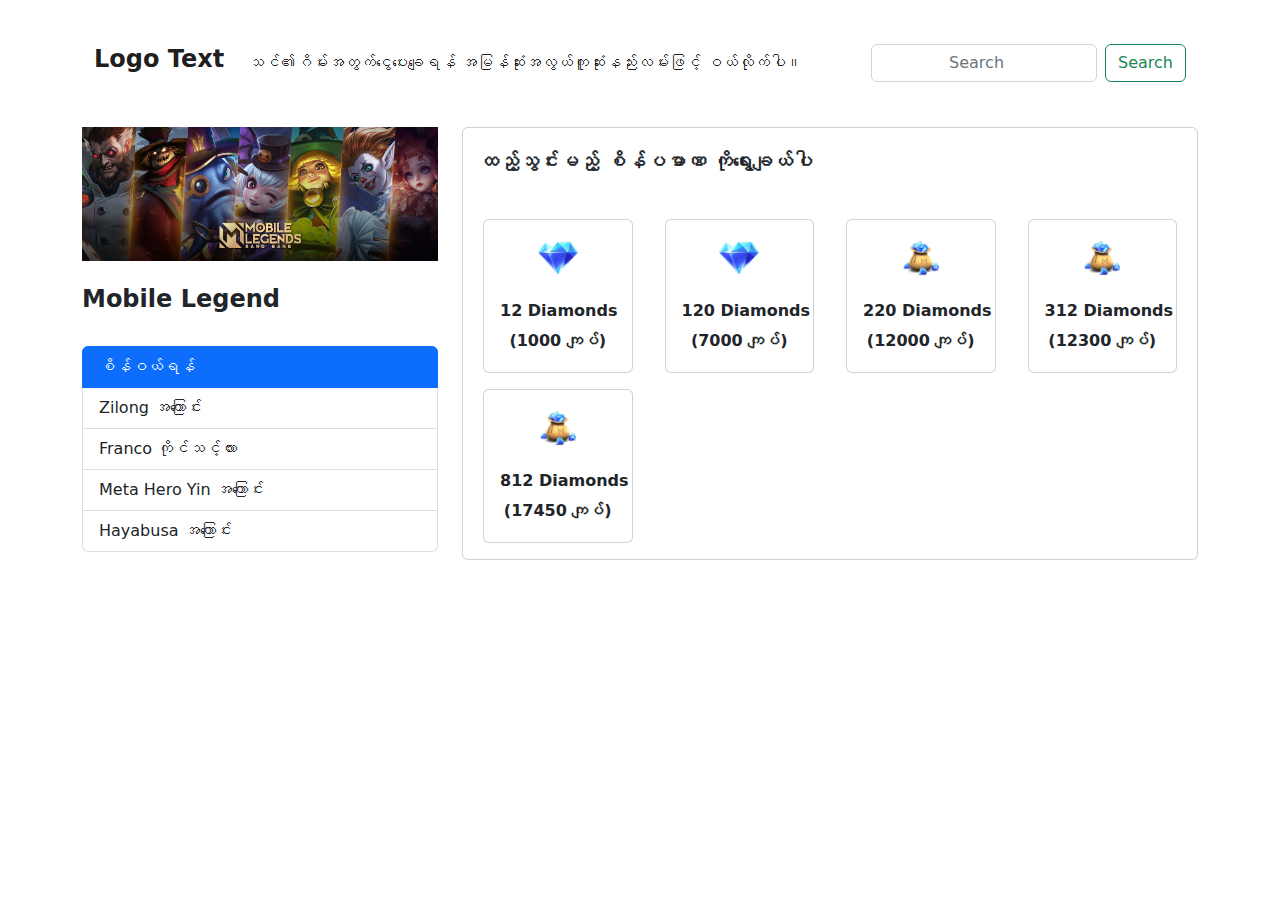
<file: index.html>
<!doctype html>
<html lang="en">
<head>
    <meta charset="UTF-8">
    <meta name="viewport"
          content="width=device-width, user-scalable=no, initial-scale=1.0, maximum-scale=1.0, minimum-scale=1.0">
    <meta http-equiv="X-UA-Compatible" content="ie=edge">
    <title>Document</title>
    <link rel="stylesheet" href="css/bootstrap.min.css">
    <link rel="stylesheet" href="css/style.css">
</head>
<body class="">
    <div class="container">
        <div class="row">
            <!--            nav bar start-->
            <div class="col-12 my-4 ">
                <nav class="navbar navbar-expand-lg  py-3">
                    <div class="container-fluid">
                        <a class="navbar-brand" href="#">
                            <h4 class="fw-bolder text-capitalize">Logo Text</h4>
                        </a>
                        <button class="navbar-toggler" type="button" data-bs-toggle="collapse" data-bs-target="#navbarSupportedContent" aria-controls="navbarSupportedContent" aria-expanded="false" aria-label="Toggle navigation">
                            <span class="navbar-toggler-icon"></span>
                        </button>
                        <div class="collapse navbar-collapse" id="navbarSupportedContent">
                            <ul class="navbar-nav me-auto mb-2 mb-lg-0">
                                <li class="nav-item">
                                    <a class="nav-link active" aria-current="page" href="#">
                                        သင်၏ဂိမ်းအတွက်ငွေပေးချေရန် အမြန်ဆုံးအလွယ်ကူဆုံးနည်းလမ်းဖြင့် ဝယ်လိုက်ပါ။
                                    </a>
                                </li>
                            </ul>
                            <form class="d-flex" role="search">
                                <input class="form-control text-center me-2" type="search" placeholder="Search" aria-label="Search">
                                <button class="btn btn-outline-success" type="submit">Search</button>
                            </form>
                        </div>
                    </div>
                </nav>
            </div>
            <!--            nav bar end-->
            <div class="col-12 col-md-3 col-lg-4 mb-5">
                <img src="./image/mlbb_halloween640x241.jpg" class="w-100" alt="">
                <h4 class="fw-bold py-4">Mobile Legend</h4>
                    <!-- List group -->
                <div class="list-group" id="myList" role="tablist">
                    <a class="list-group-item list-group-item-action active" id="list-home-list" data-toggle="list" href="#list-home" role="tab" aria-controls="home">စိန်ဝယ်ရန်</a>
                    <a class="list-group-item list-group-item-action" id="list-profile-list" data-toggle="list" href="#list-profile" role="tab" aria-controls="profile">Zilong အကြောင်း</a>
                    <a class="list-group-item list-group-item-action" id="list-messages-list" data-toggle="list" href="#list-messages" role="tab" aria-controls="messages">Franco ကိုင်သင့်လား</a>
                    <a class="list-group-item list-group-item-action" id="list-settings-list" data-toggle="list" href="#list-settings" role="tab" aria-controls="settings">Meta Hero Yin အကြောင်း</a>
                    <a class="list-group-item list-group-item-action" id="list-five-list" data-toggle="list" href="#list-five" role="tab" aria-controls="five">Hayabusa အကြောင်း</a>
                </div>
            </div>
            <div class="col-12 col-md-9 col-lg-8">

                <div class="tab-content" id="nav-tabContent">

<!--                    diamond recharge start-->

                    <div class="tab-pane  fade show active" id="list-home" role="tabpanel" aria-labelledby="list-home-list">
                        <div class="card ">
                            <div class="card-body">
                                <h5 class="card-title mb-4 fw-bold ">ထည့်သွင်းမည့် စိန်ပမာဏ ကိုရွေးချယ်ပါ</h5>
                                <div class="row align-items-center">
                                    <div class="col-6 mt-3 col-md-4 col-lg-3 px-2 px-lg-3 px-md-3  " data-bs-toggle="modal" data-bs-target="#exampleModal">
                                        <div class="card justify-content-center">
                                            <img class="card-img-top mx-auto mt-3" src="image/50.png" alt="Card image cap" style="width: 30% ">
                                            <div class="card-body">
                                                <p class="card-text text-nowrap fw-bold text-center mb-0">
                                                    12 Diamonds
                                                </p>
                                                <p class="card-text fw-bold text-center">
                                                    (1000 ကျပ်)
                                                </p>
                                            </div>
                                        </div>
                                    </div>
                                    <div class="col-6 mt-3 col-md-4 col-lg-3 px-2 px-lg-3 px-md-3  ">
                                        <div class="card justify-content-center">
                                            <img class="card-img-top mx-auto mt-3" src="image/50.png" alt="Card image cap" style="width: 30% ">
                                            <div class="card-body">
                                                <p class="card-text text-nowrap fw-bold text-center mb-0">
                                                    120 Diamonds
                                                </p>
                                                <p class="card-text text-nowrap fw-bold text-center">
                                                    (7000 ကျပ်)
                                                </p>
                                            </div>
                                        </div>
                                    </div>
                                    <div class="col-6 mt-3 col-md-4 col-lg-3 px-2 px-lg-3 px-md-3  ">
                                        <div class="card justify-content-center">
                                            <img class="card-img-top mx-auto mt-3" src="image/150orMore_MLBB_Diamonds.png" alt="Card image cap" style="width: 30% ">
                                            <div class="card-body">
                                                <p class="card-text text-nowrap fw-bold text-center mb-0">
                                                    220 Diamonds
                                                </p>
                                                <p class="card-text text-nowrap fw-bold text-center">
                                                    (12000 ကျပ်)
                                                </p>
                                            </div>
                                        </div>
                                    </div>
                                    <div class="col-6 mt-3 col-md-4 col-lg-3 px-2 px-lg-3 px-md-3  ">
                                        <div class="card justify-content-center">
                                            <img class="card-img-top mx-auto mt-3" src="image/150orMore_MLBB_Diamonds.png" alt="Card image cap" style="width: 30% ">
                                            <div class="card-body">
                                                <p class="card-text text-nowrap fw-bold text-center mb-0">
                                                    312 Diamonds
                                                </p>
                                                <p class="card-text text-nowrap fw-bold text-center">
                                                    (12300 ကျပ်)
                                                </p>
                                            </div>
                                        </div>
                                    </div>
                                    <div class="col-6 mt-3 col-md-4 col-lg-3 px-2 px-lg-3 px-md-3  ">
                                        <div class="card justify-content-center">
                                            <img class="card-img-top mx-auto mt-3" src="image/150orMore_MLBB_Diamonds.png" alt="Card image cap" style="width: 30% ">
                                            <div class="card-body">
                                                <p class="card-text text-nowrap fw-bold text-center mb-0">
                                                    812 Diamonds
                                                </p>
                                                <p class="card-text text-nowrap fw-bold text-center">
                                                    (17450 ကျပ်)
                                                </p>
                                            </div>
                                        </div>
                                    </div>
                                </div>

                            </div>

                        </div>

<!--                        modal start-->
                        <!-- Modal -->
                        <div class="modal fade" id="exampleModal" tabindex="-1" aria-labelledby="exampleModalLabel" aria-hidden="true">
                            <div class="modal-dialog modal-dialog-scrollable modal-dialog-centered">
                                <div class="modal-content">
                                    <div class="modal-header">
                                        <h5 class="modal-title" id="exampleModalLabel">အချက်အလက်ဖြည့်သွင်းပါ..</h5>
                                        <button type="button" class="btn-close" data-bs-dismiss="modal" aria-label="Close"></button>
                                    </div>
                                    <div class="modal-body">
                                        <form action="">
                                            <div class="input-group mb-3">
                                                <input type="text" class="form-control text-center text-center" placeholder="Game Id" aria-label="Game Id">
                                                <span class="input-group-text">(</span>
                                                <input type="text" class="form-control text-center" placeholder="Server Id" aria-label="Server Id">
                                                <span class="input-group-text">)</span>
                                            </div>
                                            <div class="mb-3">
                                                <label for="name" class="form-label">နာမည်</label>
                                                <input type="text" name="name" id="name" class="form-control" placeholder="နာမည်">
                                            </div>
                                            <div class="mb-3">
                                                <label for="phone" class="form-label">ဖုန်းနံပါတ်</label>
                                                <input type="text" name="phone" id="phone" class="form-control" placeholder="09xxxxxxxxx">
                                            </div>
                                            <div class="mb-3 mx-0 row justify-content-evenly align-items-center">
                                                <label for="formFile" class="form-label">ငွေလွှဲရန်နည်းလမ်းများ</label>
                                                <div class="btn-group px-0 row" role="group" aria-label="Basic radio toggle button group">
                                                    <input type="radio" class="btn-check" name="btnradio" id="btnradio1" autocomplete="off" checked>
                                                    <label class="btn my-2 mx-0 rounded btn-outline-danger" for="btnradio1">
                                                        <div class="d-flex align-items-center">
                                                            <div class="p-1 col-4">
                                                                <img src="image/wave.jpg" class="w-100" alt="">

                                                            </div>
                                                            <div class="ps-3 col-8 flex-grow-1 text-start">
                                                                <small>Aung Htet Chon</small>
                                                                <small>09796519052</small>
                                                            </div>
                                                        </div>
                                                    </label>

                                                    <input type="radio" class="btn-check" name="btnradio" id="btnradio2" autocomplete="off">
                                                    <label class="btn my-2 mx-0 rounded btn-outline-info" for="btnradio2">
                                                        <div class="d-flex align-items-center">
                                                            <div class="p-1 col-4">
                                                                <img src="image/kbzp.jpg" class="w-100" alt="">

                                                            </div>
                                                            <div class="ps-3 col-8 flex-grow-1 text-start">
                                                                <small>Aung Htet Chon</small>
                                                                <small>09796519052</small>
                                                            </div>
                                                        </div>
                                                    </label>

                                                    <input type="radio" class="btn-check" name="btnradio" id="btnradio3" autocomplete="off">
                                                    <label class="btn my-2 mx-0 rounded btn-outline-success" for="btnradio3">
                                                        <div class="d-flex align-items-center">
                                                            <div class="p-1 col-4">
                                                                <img src="image/kbz.jpg" class="w-100" alt="">

                                                            </div>
                                                            <div class="ps-3 col-8 flex-grow-1 text-start">
                                                                <small>Aung Htet Chon</small>
                                                                <small>09796519052</small>
                                                            </div>
                                                        </div>
                                                    </label>
                                                </div>

                                            </div>
                                            <div class="mb-3">
                                                <label for="formFile" class="form-label">ငွေလွှဲပြေစာ</label>
                                                <input class="form-control" type="file" id="formFile">
                                            </div>
                                        </form>
                                    </div>
                                    <div class="modal-footer">
                                        <button type="button" class="btn btn-outline-danger" data-bs-dismiss="modal">မဝယ်သေးပါ</button>
                                        <button type="button" class="btn btn-outline-primary">ဝယ်မည်</button>
                                    </div>
                                </div>
                            </div>
                        </div>

<!--                         modal end-->
                    </div>

<!--                    diamond recharge end-->

<!--                    hero about start-->

                    <div class="tab-pane fade" id="list-profile" role="tabpanel" aria-labelledby="list-profile-list">
                        <div class="card px-2 px-md-3 px-lg-4 py-3">
                            <div class="card-body">
                                <img class="card-img-top" src="image/zilong.jpg" alt="">
                                <h5 class="card-title my-4">Zilong အကြောင်း</h5>
                                <p class="card-text">
                                    အရင်က Lowrank တွေမှာပဲသုံးတဲ့ ဘောင်အပြင်က Hero တစ်ကောင်ဖြစ်ပေမယ့် Project Next Revemp အပြီးကစလို့ တော်တော်လေးကြမ်းလာပါတယ် High Rank တွေမှာပါ Pick လာကြပြီး  Assassian ဆန်ဆန်ဆော့ရတဲ့ Type မျိူးပါ
                                    Fighter / Assassian ဖြစ်တာကြောင့် အခြား Fighter တွေလို Battle ထဲမှာ Damage ‌တွေခံပေးပြီး အကြာကြီးဆိုင်လို့မရပါဘူး Battle ထဲကို Enemy Spell တော်တော်များများကုန်ပြီးမှ ၀င်တာကောင်းပါတယ် အဓိကနေနဲ့ MM တွေ Mage တွေကို Lock ချပြီး အရင်ဖျောက်ပါ Skill 2 Refresh ကြောင့် ‌တစ်ကောင်ပြီးတစ်ကောင်ပျောက်အောင်ဖျောက်နိုင်ရင် Second Karina ပါပဲ Ultimate က Movement Speed နဲ့ Attack Speed တိုးပေးတဲ့အပြင် Killing Spree Emblem နဲ့ပါပေါင်းလိုက်ရင် ဘယ်ကောင်မှ Zilong လက်ကနေပြေးလို့မလွတ်ပါဘူး
                                    Exp or Gold ဘယ် Lane ပဲဆော့ဆော့အဆင်ပြေပြီး
                                    Hyper အဖြစ်လည်းဆော့လို့ရပါတယ် Hyper ဆော့ရင် Farm ရမြန်ပါတယ် Gank လို့လည်းကောင်းပါတယ် ဒါပေမယ့် ကျွန်တော်ကတော့ Hyper မဆော့စေချင်ပါဘူး Side Lane ဆော့ရင်းနဲ့လည်း Damage လုံ‌လုံလောက်လောက်ပေးနိုင်တာကြောင့်ပါ Side Lane ဆော့ရင်း Battle မှာကောက်မလား /
                                    Pushing  ဆော့မလားကိုယ့်အပေါ်မှာမူတည်ပါတယ်
                                    Enemy ဘက်မှာ Valir , Chang'e , Lylia , Nana , Yve တို့လို အာရုံနောက်စရာကောင်းတဲ့ Mage တွေပါရင် Pick သင့်ပါတယ် Battleမှာဘာမှမလုပ်နိုင်အောင် သူတို့ကို Aim ပြီးလိုက်သတ်ပါ Marksman တော်တော်များများကိုလည်း Counter နိုင်ပါတယ်
                                    ကိုယ့် Team က Yi Sun Shin , Aulus တို့လို Hero တွေ Hyper ထုတ်ထားရင် MM ဖျောက်ဖို့အတွက် ကိုယ်က Zilong  Pick ပေးနိုင်ရင်ကောင်းပါတယ်
                                    ဒါပေမယ့် Wind Of Nature ကိုတော့သတိထားရပါမယ် ကိုယ့် Dmg ကို Immune ပြီးပြန်ကျုံးရင် ကိုယ်သေမှာပါ
                                    အားနည်းချက်ကတော့ ‌အတော်ပျော့ပါတယ်
                                    Off ယှဉ်ထိန်းရင်လည်း စာတတ်‌တဲ့ကောင်တွေနဲ့တွေ့ရင် နှိမ်ခံရတတ်ပါတယ် Early မှာစိတ်ရှည်ရှည်နဲ့ ‌မသေအောင် Lane ရှင်း Safe Play နေနိုင်ရင် Mid Game , Late Game ဟာ ကိုယ့်အတွက် Show Time ပါပဲ Enemy ဘက်မှာ Stun တွေအရမ်းများတာမျိုး , ပျော့တဲ့ Hero တွေသိပ်မပါတာမျိုးဆိုရင် Zilong Pick ဖို့ အားမပေးပါဘူး
                                    #GTATM
                                </p>
                            </div>

                        </div>
                    </div>
                    <div class="tab-pane fade" id="list-messages" role="tabpanel" aria-labelledby="list-messages-list">
                        <div class="card px-2 px-md-3 px-lg-4 py-3">
                            <div class="card-body">
                                <img class="card-img-top" src="image/franco.jpg" alt="">
                                <h5 class="card-title my-4">Franco ကိုင်သင့်လား</h5>
                                <p class="card-text">
                                    Pro player တွေပါ Franco ကိုဘာကြောင့်ပွဲထုတ်လာကြတာလဲ
                                    Indo MPL အပြင် အခြားပြိုင်ပွဲတွေမှာပါ Franco ကို Roamer အဖြစ်သုံးလာကြတာ သတိထားမိမှာပါ
                                    အရင်က Professional Player တွေယောင်လို့တောင်မ Pick တဲ့ကောင်ကြီးကို အခုချိန်မှာ ပွဲတွေအတော်များများ ခပ်စိတ်စိတ်တွေ့လာရပါပြီ
                                    ဒီလို အရင်က Pick rate နည်းတဲ့ Hero ကြီးကိုဘာကြောင့်‌ပြန်တွေ့လာရလဲဆိုတာကို ကျွန်တော်သိသလောက်ပြန်ရှင်းပြပေးသွားပါမယ်
                                    (1) Overpowered Junglers တွေဖြစ်တဲ့ Lance , Fanny တို့ကို Counter ဖို့ဖြစ်ပါတယ် ဒီနှစ်ကောင်ဟာ အခုချိန်မှာအတော်လေး Meta ဖြစ်နေတဲ့ကောင်တွေပါ Ban နေတယ်ဆိုပေမယ့် လွတ်သွားတဲ့အခါမျိုးတွေမှာ အတော်ဒုက္ခပေးတဲ့ကောင်တွေပါ
                                    နှစ်ကောင်လုံးက ဖမ်းရခက်ပြီး လွယ်လွယ်လေးသတ်ပြီး ပြန်ပြန်ထွက်သွားကြတာ ချဉ်ဖို့ကောင်းပါတယ် ဒီလို Mobility မြန်တဲ့ Hero တွေကို Counter ဖို့ Stun ကြီးကြီးမားမားလိုပြီး Francoကတော့ လိုအပ်တဲ့ Stunတွေပေးနိုင်ပါတယ်
                                    Fanny ရော Lance ရောဟာ Blue buff ကိုမှီခိုနေရတဲ့ကောင်တွေပါ ဒီလိုအရေးပါတဲ့ Blue buff ကို Franco ရဲ့ Iron Hook က အနှောင့်အယှက်ပေးနိုင်ပါသေးတယ် Early မှာတင် Blue buff ကိုဆွဲပြီး Delay လို့ရတာကြောင့် ဒီ‌နှစ်ကောင်ပါရင် Franco ကသင့်လျော်ပါတယ် ( အခြေအနေမကောင်းရင်တော့ ဇွတ်သွားမဆွဲပါနဲ့ စာတတ်တဲ့ကောင်တွေနဲ့တွေ့ရင် Early မှာတင် ဆွမ်းကြီးလောင်း ခံနေရပါလိမ့်မယ် )
                                    (2) Support တွေ Nerf ထိပြီး Tank တွေပြန်မြင်လာရခြင်း နဲ့လည်းဆိုင်ပါတယ် အရင်တလောတွေကတော့ Roam Role အတွက်ဆိုရင် Support တွေအပြိုင်အဆိုင် Pick ကြတာပါ Angela , Diggie , Estes , Reflela စသဖြင့် အလျှိုလျှိုထုတ်ကြပါတယ် ဒါပေမယ့် သတိထားမိသလောက်တော့ အခုချိန်မှာ အရင်ကလောက် Support တွေကိုတွင်တွင်ကျယ်ကျယ်မ Pick ကြတော့ပါဘူး လုံးလုံးကြီးမကိုင်ကြတော့တာတော့ မဟုတ်ပါဘူး ကိုင်တဲ့သူတွေလည်းရှိပါသေးတယ် လက်ရှိမှာတော့ Support တွေအစား Lolita , Hylos တို့လို Tank တွေ Pick ကြပြီး Franco လည်းအပါအ၀င်ပါပဲ
                                    (3) Reworked Passive ဟာလည်း Franco ကိုနေရာတစ်ခုရောက်အောင်အထောက်အကူပြုပေးထားပါတယ် Passive ကအရင်ကလိုမဟုတ်တော့ဘဲ Damage မထိတာကြာရင် ကိုယ့်ရဲ့ Damage ကို အများကြီးတိုးပေးပါတယ် ဒါကြောင့် Hookတစ်ချက်နဲ့တင် MM , Mage တွေကို သွေးအတော်လျော့အောင်စွမ်းဆောင်နိုင်ပါတယ် အချိန်ကိုက်ဆွဲနိုင်ရင် Buff Steal တာတွေ Hero Kill ယူတာတွေပါလုပ်လို့ရပါတယ် Hook ဆွဲတတ်တဲ့Player လက်ထဲမှာဆိုရင်တော့ အတော်ကြောက်ဖို့ကောင်းတဲ့ကောင်ပါ
                                    ဒါပေမယ့် ဒီကောင်ကြီးမှာလည်း အားနည်ချက်တွေရှိပါတယ် အဓိကအနေနဲ့ကတော့ Aoe Stun မပါတာပါ ဒါကြောင့် Teamfight တွေမှာ အများကြီးလုပ်ပြပေးလို့မရပါဘူး Single Target Skill တွေနဲ့မို့ တစ်ကောင်တည်းကိုပဲ ကောင်းကောင်းCC ပေးလို့ရမှာပါ
                                    Hook ကလည်းဆွဲရခက်တာကြောင့် သေချာ Train သင့်ပါတယ် (ကျွန်တော်ဆို တစ်ပွဲလုံးနေလို့ သုံးခါမမိပါဘူး အတည်ပါ)
                                    ဘယ်လိုပဲဖြစ်ဖြစ် Franco လို Hero မျိုးကို Pro Player တွေကိုင်တာကြည့်ရတာတော့ တော်တော်စိတ်လှုပ်ရှားဖို့ကောင်းပါတယ် နောက်ထပ်ပြိုင်ပွဲတွေမှာလည်း Team တွေအတော်များများ Franco Pick ကြဖို့ မျှော်လင့်ပါတယ်
                                    #GTATM

                                    အရင်က Lowrank တွေမှာပဲသုံးတဲ့ ဘောင်အပြင်က Hero တစ်ကောင်ဖြစ်ပေမယ့် Project Next Revemp အပြီးကစလို့ တော်တော်လေးကြမ်းလာပါတယ် High Rank တွေမှာပါ Pick လာကြပြီး  Assassian ဆန်ဆန်ဆော့ရတဲ့ Type မျိူးပါ
                                    Fighter / Assassian ဖြစ်တာကြောင့် အခြား Fighter တွေလို Battle ထဲမှာ Damage ‌တွေခံပေးပြီး အကြာကြီးဆိုင်လို့မရပါဘူး Battle ထဲကို Enemy Spell တော်တော်များများကုန်ပြီးမှ ၀င်တာကောင်းပါတယ် အဓိကနေနဲ့ MM တွေ Mage တွေကို Lock ချပြီး အရင်ဖျောက်ပါ Skill 2 Refresh ကြောင့် ‌တစ်ကောင်ပြီးတစ်ကောင်ပျောက်အောင်ဖျောက်နိုင်ရင် Second Karina ပါပဲ Ultimate က Movement Speed နဲ့ Attack Speed တိုးပေးတဲ့အပြင် Killing Spree Emblem နဲ့ပါပေါင်းလိုက်ရင် ဘယ်ကောင်မှ Zilong လက်ကနေပြေးလို့မလွတ်ပါဘူး
                                    Exp or Gold ဘယ် Lane ပဲဆော့ဆော့အဆင်ပြေပြီး
                                    Hyper အဖြစ်လည်းဆော့လို့ရပါတယ် Hyper ဆော့ရင် Farm ရမြန်ပါတယ် Gank လို့လည်းကောင်းပါတယ် ဒါပေမယ့် ကျွန်တော်ကတော့ Hyper မဆော့စေချင်ပါဘူး Side Lane ဆော့ရင်းနဲ့လည်း Damage လုံ‌လုံလောက်လောက်ပေးနိုင်တာကြောင့်ပါ Side Lane ဆော့ရင်း Battle မှာကောက်မလား /
                                    Pushing  ဆော့မလားကိုယ့်အပေါ်မှာမူတည်ပါတယ်
                                    Enemy ဘက်မှာ Valir , Chang'e , Lylia , Nana , Yve တို့လို အာရုံနောက်စရာကောင်းတဲ့ Mage တွေပါရင် Pick သင့်ပါတယ် Battleမှာဘာမှမလုပ်နိုင်အောင် သူတို့ကို Aim ပြီးလိုက်သတ်ပါ Marksman တော်တော်များများကိုလည်း Counter နိုင်ပါတယ်
                                    ကိုယ့် Team က Yi Sun Shin , Aulus တို့လို Hero တွေ Hyper ထုတ်ထားရင် MM ဖျောက်ဖို့အတွက် ကိုယ်က Zilong  Pick ပေးနိုင်ရင်ကောင်းပါတယ်
                                    ဒါပေမယ့် Wind Of Nature ကိုတော့သတိထားရပါမယ် ကိုယ့် Dmg ကို Immune ပြီးပြန်ကျုံးရင် ကိုယ်သေမှာပါ
                                    အားနည်းချက်ကတော့ ‌အတော်ပျော့ပါတယ်
                                    Off ယှဉ်ထိန်းရင်လည်း စာတတ်‌တဲ့ကောင်တွေနဲ့တွေ့ရင် နှိမ်ခံရတတ်ပါတယ် Early မှာစိတ်ရှည်ရှည်နဲ့ ‌မသေအောင် Lane ရှင်း Safe Play နေနိုင်ရင် Mid Game , Late Game ဟာ ကိုယ့်အတွက် Show Time ပါပဲ Enemy ဘက်မှာ Stun တွေအရမ်းများတာမျိုး , ပျော့တဲ့ Hero တွေသိပ်မပါတာမျိုးဆိုရင် Zilong Pick ဖို့ အားမပေးပါဘူး
                                    #GTATM
                                </p>
                            </div>

                        </div>
                    </div>
                    <div class="tab-pane fade" id="list-settings" role="tabpanel" aria-labelledby="list-settings-list">
                        <div class="card px-2 px-md-3 px-lg-4 py-3">
                            <div class="card-body">
                                <img class="card-img-top" src="image/yin.jpg" alt="">
                                <h5 class="card-title my-4">Meta Hero ဖြစ်နေတဲ့ Yin အကြောင်း</h5>
                                <p class="card-text">
                                    Meta Hero ဖြစ်နေတဲ့ Yin အကြောင်း

                                    Chou , Paquito တို့လို Martial Art အဓိကသုံးတဲ့ Hero တစ်ကောင်ပါ Cword Control , 1 Vs 1 Ultimate နဲ့ Aoe Damage Skill တွေပါတာကြောင့်
                                    Perfect Offlaner တစ်ကောင်ပါ  Mobility မြန်မြန် နဲ့. Damage တွေအများကြီးပေးနိုင်တာကြောင့် Enemy Offlaner ကို အသာရစီးနဲ့ဆော့လို့ရပါတယ်
                                    Skill 1 ရဲ့ Movement Speed Boost ကြောင့် Offlane ဆော့နေရင်းအဆင်ပြေရင်ပြေသလို Mid အထိ ဆင်းပြီး Minion စားလို့ရပါတယ်
                                    Blink လည်းပါတာကြောင့် ကိုယ့်Lane ကို Roaming လာခဲ့ရင်တောင် Survive ဖြစ်ဖို့အခွင့်အရေးအများကြီးရှိပါတယ် Skill 2 က Blink အပြင် Stun ရော Damage Reduction ပါ ပါတာကြောင့် ကိုယ့်ကို သတ်ရခက်စေမှာပါ 1 Vs 1 Situation ဖန်တီးလို့ရတဲ့ Ultimate ကလည်း Yin ကို Overpower ဖြစ်စေပါတယ် ဘယ်လောက်ပဲ Safe ဆော့တတ်တဲ့ Enemy ဖြစ်နေပါစေ ရအောင်သတ်နိုင်ပါတယ် ဉာဏ်ရှိသလိုအသုံးချလို့ရပြီး အဓိကအားဖြင်တော့ Enemy Core , Mage , MM တွေပေါ်ကိုအများဆုံးသုံးပါ
                                    ဒီနေရာမှာ သတိထားရမှာက ကမူးရှူးထိုးနဲ့  Enemy Damage Carry ပါကွာဆိုပြီး ဇွတ်လိုက်မ ဖမ်းပါနဲ့
                                    ကိုယ့်ထက် Gold မတန်မဆသာနေရင် Yin's Domain ထဲမှာ ပြေးမရပြုမရနဲ့ ကိုယ့်သေတွင်းကိုယ်တူးသလိုဖြစ်မှာပါ ဒါပေမယ့်Lord Battle တွေ 5 Vs 5 Battleကြီးတွေဆိုရင်တော့ Gold ဘယ်လောက်ကွာကွာ Enemy Hyper သို့မဟုတ် အဓိက Damage Dealer ကို ခေါ်သွားသင့်ပါတယ်
                                    HPခေါ်နိုင်ရင်လည်း Lord Battle မှာ ကိုယ့်Team အတွက် Retri သာပါတယ်
                                    DMG Dealer ခေါ်နိုင်ရင်လည်း Teamfight အတွက်အများကြီး အကျိုးရှိစေမှာပါ
                                    Flicker (သို့မဟုတ်) Execute နဲ့အများဆုံးဆော့ကြပြီး ကျွန်တော်ကတော့ Execute  ကိုပိုသဘောကျပါတယ် Yin's Domain ထဲမှာ Skill Combo နဲ့မသေဘဲ သွေးတစ်စက်ကျန်ရင် Basic Attack လိုက်ထိုးဖို့အရမ်းခက်ပါတယ် ကိုယ့် Movement Speed ကနှေးတာကြောင့်ပါ ဒါကြောင့် သွေးနည်းနေရင် သတ်နိုင်ဖို့ရာ Execute ကိုကြိုက်တာပါ အခြား Vengeance , Petrified တွေနဲ့လည်း ဆော့နိုင်ပါတယ် Hyper အနေနဲ့လည်း ဆော့လို့‌ဖြစ်တာကြောင့် Retri လည်းယူနိုင်ပါတယ် Skill 1 ကြောင့် Farming လည်းအတော်မြန်ပါတယ်
                                    Emblem ကတော့ Killing Spree (or) High And Dry သုံသုံးနိုင်ပါတယ် နှစ်ခုလုံးအဆင်ပြေတာကြောင့် ကိုယ်အာသန်ရာသန်ရာသုံးပါ
                                    Item Buildမှာတော့ အခြား Off Hero တွေလို Def နှစ်ခု သုံးခုမဆက်စေချင်ပါဘူး ဒီကောင်က Damage အားထားရတဲ့ကောင်ဖြစ်ပြီး Yin's Domain ထဲမှာမသတ်နိုင်ရင် Battle ဆက်၀င်ဖို့အဆင်မပြေပါဘူး အဲ့လိုပဲ Yin's Domain ထဲမှာ သတ်နိုင်သွားရင်လည်း Form အကြမ်းကြီးနဲ့ Battle ထဲမှာ စိတ်ရှိလက်ရှိထိုးလို့ရပါတယ် ဒါကြောင့် Domain ထဲမှာတင်သေအောင်သတ်နိုင်ဖို့ Damage Item တွေများများထည့်ပေးပါ Def ကို Immortal (သို့မဟုတ်) အခြားကြိုက်ရာ တစ်ခုလောက်ပဲထည့်ဖို့အကြံပေးချင်ပါတယ် Top Player Build တွေယူသုံးလို့ရပြီး War Axe , Hunter Strike , တို့ကို Main item အနေနဲ့ပါအောင်ဆက်သင့်ပါတယ်
                                    Ban list ထဲက Hero တစ်ကောင်ဖြစ်ပေမယ့် Train ထားလို့ အကျိုးမယုတ်ပါဘူး  Ban Hero တွေများတာကြောင့် နှစ်ပွဲသုံးပွဲမှာ တစ်ပွဲလောက်တော့လွတ်တတ်ပါတယ် မကိုင်ရမှာစိတ်မပူပါနဲ့
                                    #GTATM

                                    အရင်က Lowrank တွေမှာပဲသုံးတဲ့ ဘောင်အပြင်က Hero တစ်ကောင်ဖြစ်ပေမယ့် Project Next Revemp အပြီးကစလို့ တော်တော်လေးကြမ်းလာပါတယ် High Rank တွေမှာပါ Pick လာကြပြီး  Assassian ဆန်ဆန်ဆော့ရတဲ့ Type မျိူးပါ
                                    Fighter / Assassian ဖြစ်တာကြောင့် အခြား Fighter တွေလို Battle ထဲမှာ Damage ‌တွေခံပေးပြီး အကြာကြီးဆိုင်လို့မရပါဘူး Battle ထဲကို Enemy Spell တော်တော်များများကုန်ပြီးမှ ၀င်တာကောင်းပါတယ် အဓိကနေနဲ့ MM တွေ Mage တွေကို Lock ချပြီး အရင်ဖျောက်ပါ Skill 2 Refresh ကြောင့် ‌တစ်ကောင်ပြီးတစ်ကောင်ပျောက်အောင်ဖျောက်နိုင်ရင် Second Karina ပါပဲ Ultimate က Movement Speed နဲ့ Attack Speed တိုးပေးတဲ့အပြင် Killing Spree Emblem နဲ့ပါပေါင်းလိုက်ရင် ဘယ်ကောင်မှ Zilong လက်ကနေပြေးလို့မလွတ်ပါဘူး
                                    Exp or Gold ဘယ် Lane ပဲဆော့ဆော့အဆင်ပြေပြီး
                                    Hyper အဖြစ်လည်းဆော့လို့ရပါတယ် Hyper ဆော့ရင် Farm ရမြန်ပါတယ် Gank လို့လည်းကောင်းပါတယ် ဒါပေမယ့် ကျွန်တော်ကတော့ Hyper မဆော့စေချင်ပါဘူး Side Lane ဆော့ရင်းနဲ့လည်း Damage လုံ‌လုံလောက်လောက်ပေးနိုင်တာကြောင့်ပါ Side Lane ဆော့ရင်း Battle မှာကောက်မလား /
                                    Pushing  ဆော့မလားကိုယ့်အပေါ်မှာမူတည်ပါတယ်
                                    Enemy ဘက်မှာ Valir , Chang'e , Lylia , Nana , Yve တို့လို အာရုံနောက်စရာကောင်းတဲ့ Mage တွေပါရင် Pick သင့်ပါတယ် Battleမှာဘာမှမလုပ်နိုင်အောင် သူတို့ကို Aim ပြီးလိုက်သတ်ပါ Marksman တော်တော်များများကိုလည်း Counter နိုင်ပါတယ်
                                    ကိုယ့် Team က Yi Sun Shin , Aulus တို့လို Hero တွေ Hyper ထုတ်ထားရင် MM ဖျောက်ဖို့အတွက် ကိုယ်က Zilong  Pick ပေးနိုင်ရင်ကောင်းပါတယ်
                                    ဒါပေမယ့် Wind Of Nature ကိုတော့သတိထားရပါမယ် ကိုယ့် Dmg ကို Immune ပြီးပြန်ကျုံးရင် ကိုယ်သေမှာပါ
                                    အားနည်းချက်ကတော့ ‌အတော်ပျော့ပါတယ်
                                    Off ယှဉ်ထိန်းရင်လည်း စာတတ်‌တဲ့ကောင်တွေနဲ့တွေ့ရင် နှိမ်ခံရတတ်ပါတယ် Early မှာစိတ်ရှည်ရှည်နဲ့ ‌မသေအောင် Lane ရှင်း Safe Play နေနိုင်ရင် Mid Game , Late Game ဟာ ကိုယ့်အတွက် Show Time ပါပဲ Enemy ဘက်မှာ Stun တွေအရမ်းများတာမျိုး , ပျော့တဲ့ Hero တွေသိပ်မပါတာမျိုးဆိုရင် Zilong Pick ဖို့ အားမပေးပါဘူး
                                    #GTATM
                                </p>
                            </div>

                        </div>
                    </div>
                    <div class="tab-pane fade" id="list-five" role="tabpanel" aria-labelledby="list-five-list">
                        <div class="card px-2 px-md-3 px-lg-4 py-3">
                            <div class="card-body">
                                <img class="card-img-top" src="image/zilong.jpg" alt="">
                                <h5 class="card-title my-4">Zilong အကြောင်း</h5>
                                <p class="card-text">
                                    အရင်က Lowrank တွေမှာပဲသုံးတဲ့ ဘောင်အပြင်က Hero တစ်ကောင်ဖြစ်ပေမယ့် Project Next Revemp အပြီးကစလို့ တော်တော်လေးကြမ်းလာပါတယ် High Rank တွေမှာပါ Pick လာကြပြီး  Assassian ဆန်ဆန်ဆော့ရတဲ့ Type မျိူးပါ
                                    Fighter / Assassian ဖြစ်တာကြောင့် အခြား Fighter တွေလို Battle ထဲမှာ Damage ‌တွေခံပေးပြီး အကြာကြီးဆိုင်လို့မရပါဘူး Battle ထဲကို Enemy Spell တော်တော်များများကုန်ပြီးမှ ၀င်တာကောင်းပါတယ် အဓိကနေနဲ့ MM တွေ Mage တွေကို Lock ချပြီး အရင်ဖျောက်ပါ Skill 2 Refresh ကြောင့် ‌တစ်ကောင်ပြီးတစ်ကောင်ပျောက်အောင်ဖျောက်နိုင်ရင် Second Karina ပါပဲ Ultimate က Movement Speed နဲ့ Attack Speed တိုးပေးတဲ့အပြင် Killing Spree Emblem နဲ့ပါပေါင်းလိုက်ရင် ဘယ်ကောင်မှ Zilong လက်ကနေပြေးလို့မလွတ်ပါဘူး
                                    Exp or Gold ဘယ် Lane ပဲဆော့ဆော့အဆင်ပြေပြီး
                                    Hyper အဖြစ်လည်းဆော့လို့ရပါတယ် Hyper ဆော့ရင် Farm ရမြန်ပါတယ် Gank လို့လည်းကောင်းပါတယ် ဒါပေမယ့် ကျွန်တော်ကတော့ Hyper မဆော့စေချင်ပါဘူး Side Lane ဆော့ရင်းနဲ့လည်း Damage လုံ‌လုံလောက်လောက်ပေးနိုင်တာကြောင့်ပါ Side Lane ဆော့ရင်း Battle မှာကောက်မလား /
                                    Pushing  ဆော့မလားကိုယ့်အပေါ်မှာမူတည်ပါတယ်
                                    Enemy ဘက်မှာ Valir , Chang'e , Lylia , Nana , Yve တို့လို အာရုံနောက်စရာကောင်းတဲ့ Mage တွေပါရင် Pick သင့်ပါတယ် Battleမှာဘာမှမလုပ်နိုင်အောင် သူတို့ကို Aim ပြီးလိုက်သတ်ပါ Marksman တော်တော်များများကိုလည်း Counter နိုင်ပါတယ်
                                    ကိုယ့် Team က Yi Sun Shin , Aulus တို့လို Hero တွေ Hyper ထုတ်ထားရင် MM ဖျောက်ဖို့အတွက် ကိုယ်က Zilong  Pick ပေးနိုင်ရင်ကောင်းပါတယ်
                                    ဒါပေမယ့် Wind Of Nature ကိုတော့သတိထားရပါမယ် ကိုယ့် Dmg ကို Immune ပြီးပြန်ကျုံးရင် ကိုယ်သေမှာပါ
                                    အားနည်းချက်ကတော့ ‌အတော်ပျော့ပါတယ်
                                    Off ယှဉ်ထိန်းရင်လည်း စာတတ်‌တဲ့ကောင်တွေနဲ့တွေ့ရင် နှိမ်ခံရတတ်ပါတယ် Early မှာစိတ်ရှည်ရှည်နဲ့ ‌မသေအောင် Lane ရှင်း Safe Play နေနိုင်ရင် Mid Game , Late Game ဟာ ကိုယ့်အတွက် Show Time ပါပဲ Enemy ဘက်မှာ Stun တွေအရမ်းများတာမျိုး , ပျော့တဲ့ Hero တွေသိပ်မပါတာမျိုးဆိုရင် Zilong Pick ဖို့ အားမပေးပါဘူး
                                    #GTATM
                                </p>
                            </div>

                        </div>
                    </div>

<!--                    hero about end-->

                </div>
            </div>
        </div>
        <div class="row justify-content-center">


            <div class="col-12 d-flex flex-wrap justify-content-around align-items-start">

<!--                left side bar start-->
                <div class="py-3 col-12 col-md-4 col-lg-4 d-flex flex-wrap">
                    <div class="col-12 ">

                    </div>
                </div>

<!--                left side bar end-->

                <div class="col-12 col-md-8 col-lg-7">

                </div>
            </div>
        </div>
    </div>
    <script src="https://cdnjs.cloudflare.com/ajax/libs/jquery/3.6.0/jquery.min.js" integrity="sha512-894YE6QWD5I59HgZOGReFYm4dnWc1Qt5NtvYSaNcOP+u1T9qYdvdihz0PPSiiqn/+/3e7Jo4EaG7TubfWGUrMQ==" crossorigin="anonymous" referrerpolicy="no-referrer"></script>
    <script src="js/bootstrap.bundle.min.js"></script>
    <script src="js/bootstrap.min.js"></script>
    <script>
        $('#myList a').on('click', function (e) {
            e.preventDefault()
            $(this).tab('show')
        })
    </script>
</body>
</html>
</file>
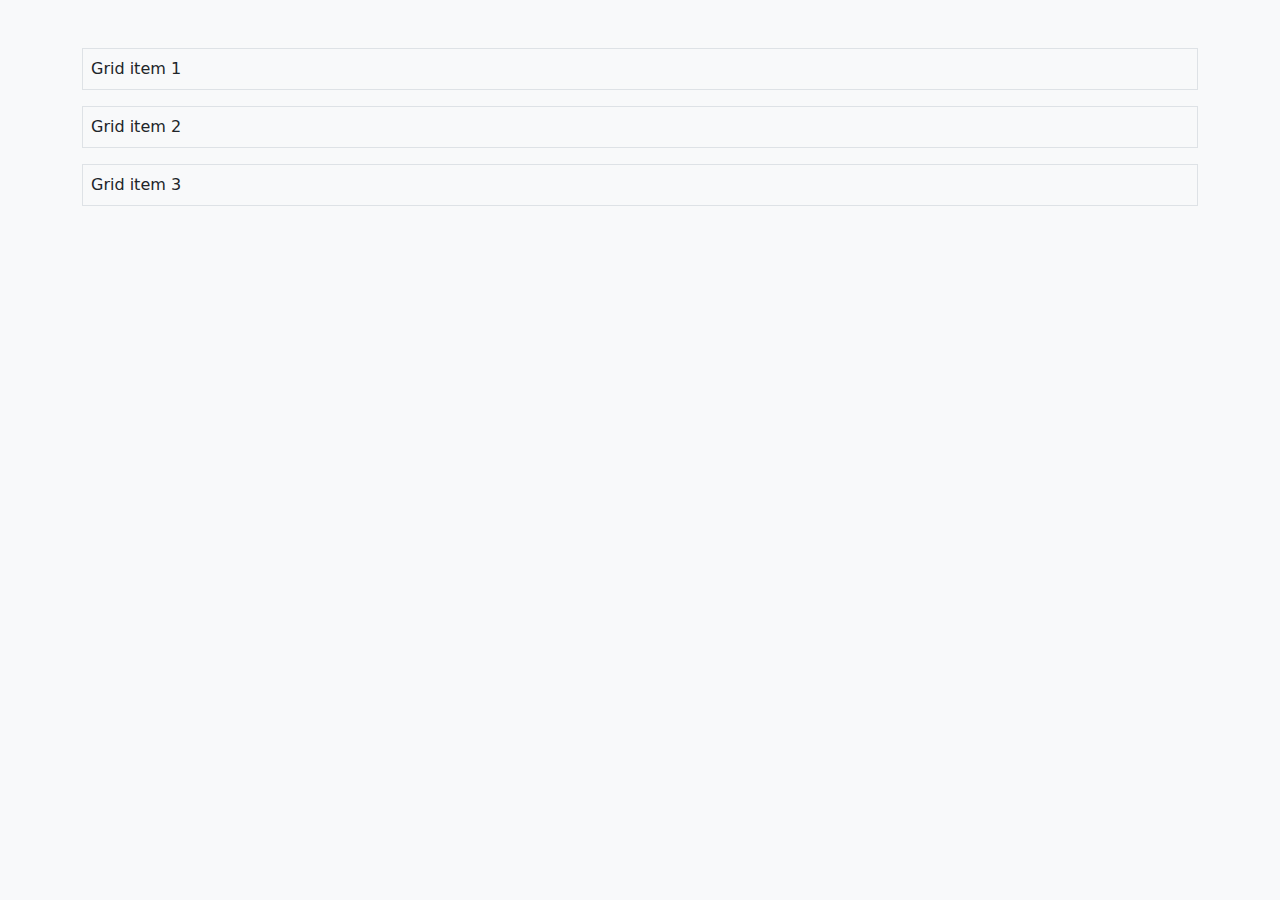
<file: test_c.html>
<!doctype html>
<html lang="en">
<head>
    <meta charset="UTF-8">
    <meta name="viewport"
          content="width=device-width, user-scalable=no, initial-scale=1.0, maximum-scale=1.0, minimum-scale=1.0">
    <meta http-equiv="X-UA-Compatible" content="ie=edge">
    <title>Document</title>
    <link rel="stylesheet" href="css/bootstrap.min.css">
    <link rel="stylesheet" href="css/style.css">
</head>
<body class="bg-light">
    <div class="container mt-5 ">
        
        
        <div class="d-grid gap-3">
            <div class="p-2 bg-light border">Grid item 1</div>
            <div class="p-2 bg-light border">Grid item 2</div>
            <div class="p-2 bg-light border">Grid item 3</div>
          </div>
        


    </div>
   



    <script src="https://cdnjs.cloudflare.com/ajax/libs/jquery/3.6.0/jquery.min.js" integrity="sha512-894YE6QWD5I59HgZOGReFYm4dnWc1Qt5NtvYSaNcOP+u1T9qYdvdihz0PPSiiqn/+/3e7Jo4EaG7TubfWGUrMQ==" crossorigin="anonymous" referrerpolicy="no-referrer"></script>
    <script src="js/bootstrap.bundle.min.js"></script>
    <script src="js/bootstrap.min.js"></script>
    
</body>
</html>
</file>
<file: css/style.css>
.card-text{
    line-height: 30px;
}
.card{
    cursor: pointer;
}
h5{
    line-height: 35px;
}
/* width */
::-webkit-scrollbar {
    width: 2px;
}

/* Track */
::-webkit-scrollbar-track {
    box-shadow: inset 0 0 5px grey;
    border-radius: 10px;
}

/* Handle */
::-webkit-scrollbar-thumb {
    background: red;
    border-radius: 10px;
}

/* Handle on hover */
::-webkit-scrollbar-thumb:hover {
    background: #b30000;
}
</file>
